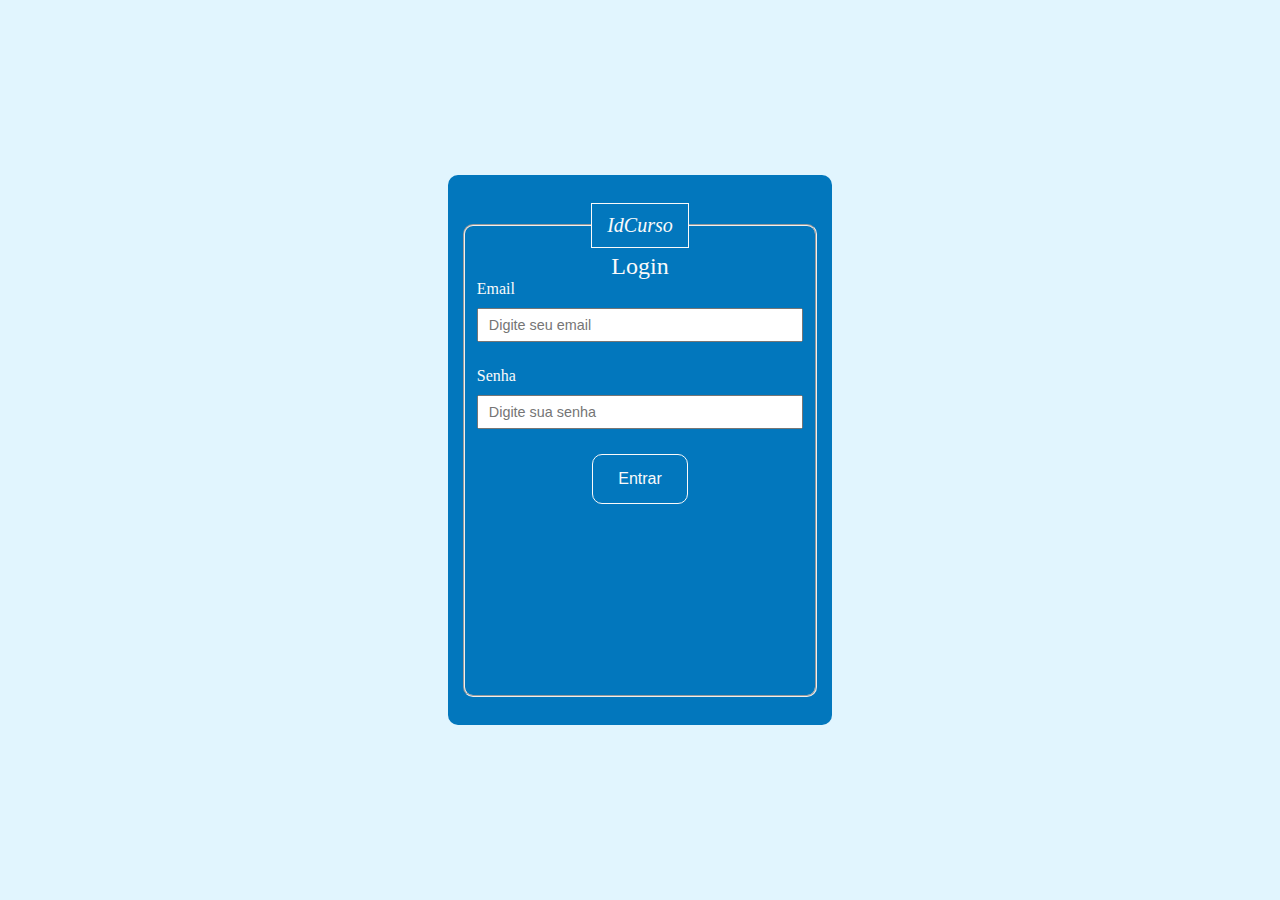
<file: index.html>
<!DOCTYPE html>

<html lang="pt-br">
<head>
    <meta charset="UTF-8">
    <meta http-equiv="X-UA-Compatible" content="IE=edge">
    <meta name="viewport" content="width=device-width, initial-scale=1.0">
    <title>Login</title>
    <link rel="stylesheet" href="style.css">
</head>

<body>
    <div class="divFormLogin">
        <form action="">
            <fieldset>
                <legend><i>IdCurso</i></legend>

                <div class="divTituloForm">
                    <span>Login</span>
                </div>

                <div class="divDadosForm">
                    <label for="email">Email</label>
                    <input id="email" type="email" placeholder="Digite seu email">
                    <label for="senha">Senha</label>
                    <input id="senha" type="password" placeholder="Digite sua senha">
                </div>

                <div class="divBntFormLogin">
                    <button type="button" onclick="fazerLogin()">Entrar</button>
                </div>
            </fieldset>
        </form>
    </div>
</body>
    <script src="index.js"></script>
</html>
</file>
<file: style.css>
:root {
    --gray-50-background-color: #FAFAFA;
    --light-blue-800-background-color: #0277BD;
    --light-blue-500-background-color: #03A9F4;
    --gray-800-text-color: #424242;
    --gray-50-text-color: #FAFAFA;
    --gray-50-border-style: 1px solid #FAFAFA;
    --ccc-border-style: 1px solid #CCC;
    --gray-800-border-style: 1px solid #424242;
}

body {
    width: 100%;
    margin: 0px;
    padding: 0px;
    background-color: var(--gray-50-background-color);
    box-sizing: border-box;
    display: flex;
    justify-content: end;
}

.divFormLogin {
    width: 100%;
    height: 100vh;
    background-color: #E1F5FE;
    display: flex;
    justify-content: center;
    align-items: center;
}

.divFormLogin form {
    width: 30%;
    height: 550px;
    border-radius: 10px;
    background-color: var(--light-blue-800-background-color);
    color: var(--gray-50-background-color);
    display: flex;
    flex-direction: column;
    justify-content: center;
    align-items: center;
}

.divFormLogin form fieldset {
    width: 85%;
    height: 475px;
    margin: 15px 0px;
    border-radius: 10px;
    display: flex;
    flex-direction: column;
    justify-content: space-evenly;
}

.divFormLogin form legend {
    font-size: 1.25rem;
    padding: 10px 15px;
    border: var(--gray-50-border-style);
    margin: auto;
}

.divTituloForm {
    font-size: 1.5rem;
    text-align: center;
}

.divFormLogin form .divDadosForm {
    display: flex;
    flex-direction: column;
}

.divFormLogin form .divDadosForm label {
    margin-bottom: 10px;
}

.divFormLogin form .divDadosForm input {
    height: 30px;
    font-size: 0.9rem;
    padding: 0px 10px;
    margin-bottom: 25px;
    color: var(--gray-800-text-color);
}

.divFormLogin form .divBntFormLogin {
    text-align: center;
}

.divFormLogin form .divBntFormLogin button {
    font-size: 1rem;
    padding: 15px 25px;
    border-radius: 10px;
    border: var(--gray-50-border-style);
    background-color: var(--light-blue-800-background-color);
    color: var(--gray-50-background-color);
    cursor: pointer;
}

.menu {
    width: 20%;
    height: 100vh;
    left: 0;
    color: var(--gray-50-text-color);
    background-color: var(--light-blue-800-background-color);
    position: fixed;
    display: flex;
    flex-direction: column;
    align-items: center;
}

.divTituloMenu {
    width: 90%;
    height: 100px;
    font-size: 1.5rem;
    display: flex;
    justify-content: center;
    align-items: center;
}

.divItensMenu {
    width: 90%;
}

.divItemMenu {
    margin-top: 35px;
    display: flex;
    flex-direction: column;
}

.divNomeItem {
    font-size: 0.90rem;
    margin-bottom: 20px;
}

.divOpcoesItem {
    width: 100%;
    display: flex;
    flex-direction: column;
}

.divOpcoesItem a {
    padding: 15px;
    margin-bottom: 5px;
    text-decoration: none;
    color: var(--gray-50-text-color);
    display: flex;
    align-items: center;
}

.divOpcoesItem a:hover {
    transition: 0.5s;
    border-radius: 10px;
    background-color: var(--light-blue-500-background-color);
}

.divOpcoesItem a i {
    font-size: 1.25rem;
    padding-right: 10px;
}

.divOpcoesItem a span {
    text-align: center;
}

main {
    width: 80%;
    height: 100vh;
    display: flex;
    flex-direction: column;
    align-items: center;
}

header {
    width: 80%;
    height: 100px;
    top: 0;
    background-color: var(--gray-50-background-color);
    position: fixed;
    border-bottom: var(--ccc-border-style);
    display: flex;
    justify-content: center;
    align-items: center;
}

nav {
    width: 75%;
    display: flex;
    justify-content: space-evenly;
    align-items: center;
}

nav a {
    width: 20%;
    padding: 15px 0px;
    color: var(--gray-800-text-color);
    text-decoration: none;
    display: flex;
    justify-content: center;
    align-items: center;
}

nav a i {
    font-size: 1.25rem;
    padding-right: 10px;
}

nav a:hover {
    border-radius: 10px;
    border: var(--ccc-border-style);
}

nav span {
    text-align: center;
}

.divConteudoPrincipal {
    width: 75%;
    margin-top: 200px;
    display: flex;
    flex-direction: column;
    align-items: center;
}

.divTituloTela {
    width: 100%;
    height: 100px;
    font-size: 1.5rem;
    border-radius: 10px;
    border: var(--ccc-border-style);
    color: var(--gray-800-text-color);
    display: flex;
    align-items: center;
    justify-content: center;
}

.secao {
    width: 100%;
    margin: 75px 0px;
    border-radius: 10px;
    color: var(--gray-800-text-color);
    display: flex;
    flex-direction: column;
    align-items: center;
}

.divTituloSecao {
    width: 100%;
    height: 75px;
    border-top-left-radius: 10px;
    border-top-right-radius: 10px;
    border: var(--ccc-border-style);
    display: flex;
    align-items: center;
}

.divTituloSecao span {
    margin-left: 25px;
}

.divConteudoSecao {
    width: 100%;
    border-bottom-left-radius: 10px;
    border-bottom-right-radius: 10px;
    border: var(--ccc-border-style);
    border-top: none;
    display: flex;
    flex-direction: column;
    align-items: center;
}

.divTituloSubSecao {
    margin-bottom: 30px;
}

.divConteudoSecao .divBtnAddAula {
    width: 90%;
    margin-top: 40px;
    text-align: end;
}

.divConteudoSecao .divBtnAddAula a {
    padding: 10px;
    border-radius: 10px;
    background-color: #4CAF50;
    color: var(--gray-50-text-color);
    text-decoration: none;
}

.divConteudoSecao .divBtnAddAula a i {
    padding-right: 5px;
}

.divConteudoSecao table {
    width: 90%;
    margin: 40px 0px;
    border-radius: 10px;
    color: var(--gray-800-text-color);
}

.divConteudoSecao table th, td {
    padding: 20px;
    border: var(--ccc-border-style);
}

.divConteudoSecao table .numAulaTable {
    width: 5%;
    text-align: center;
}

.divConteudoSecao table .dataAulaTable {
    width: 15%;
    text-align: center;
}

.divConteudoSecao table .descricaoAulaTable {
    width: 75%;
}

.divConteudoSecao table .acoesAulaTable {
    width: 5%;
    text-align: center;
}

.divConteudoSecao table .acoesAulaTable a {
    text-decoration: none;
}

.divConteudoSecao table .acoesAulaTable i {
    font-size: 1.25rem;
    color: var(--gray-800-text-color);
    display: flex;
    justify-content: center;
    align-items: center;
}

.divConteudoSecao table .nomeAlunoTable {
    width: 40%;
}

.divConteudoSecao table .progressoAlunoTable {
    width: 50%;
}

.divConteudoSecao table .progressoAlunoTable .barraProgresso {
    width: 90%;
    height: 25px;
    border-radius: 10px;
    border: var(--ccc-border-style);
}

.divConteudoSecao table .progressoAlunoTable .barraProgresso #preenchimentoBarra1 {
    width: 30%;
    height: 100%;
    border-radius: 10px;
    background-color: #F44336;
}

.divConteudoSecao table .progressoAlunoTable .barraProgresso #preenchimentoBarra2 {
    width: 10%;
    height: 100%;
    border-radius: 10px;
    background-color: #F44336;
}

.divConteudoSecao table .progressoAlunoTable .barraProgresso #preenchimentoBarra3 {
    width: 20%;
    height: 100%;
    border-radius: 10px;
    background-color: #F44336;
}

.divConteudoSecao table .porcentagemAlunoTable {
    width: 10%;
    text-align: center;
}

.formRegistroAula {
    width: 75%;
    margin: 25px;
}

.formRegistroAula fieldset {
    display: flex;
    flex-direction: column;
    border: none;
}

#labelDescricaoAula {
    margin-top: 25px;
}

.formRegistroAula fieldset .labelStyle1 {
    margin-bottom: 10px;
}

.formRegistroAula fieldset .inputStyle1 {
    height: 35px;
    padding: 0px 10px;
    font-size: 0.9rem;
    margin-bottom: 35px;
    color: var(--gray-800-text-color);
}

.formRegistroAula fieldset .divFrequencia {
    margin-bottom: 50px;
    display: flex;
    flex-direction: column;
}

.divTituloFrequencia {
    margin: 10px 0px 35px 0px;
}

form fieldset .divFrequencia .alunosFrenquecia {
    margin-left: 50px;
}

form fieldset .divFrequencia .alunosFrenquecia div {
    margin-bottom: 25px;
}



.divUsuarios {
    width: 75%;
    margin: 30px 0px;
    color: var(--gray-800-text-color);
    display: flex;
    flex-direction: column;
}

.divUsuario {
    width: 100%;
    padding: 20px 25px;
    margin-bottom: 25px;
    border-radius: 10px;
    border: var(--ccc-border-style);
}

.divUsuario i {
    font-size: 1.25rem;
    padding-right: 10px;
}

.divImgUser {
    text-align: center;
}

.divImgUser i {
    font-size: 10rem;
    display: flex;
}

.divConteudoPrincipal form {
    width: 50%;
    margin-top: 50px;
    display: flex;
    flex-direction: column;
    justify-content: center;
    align-items: center;
}

.divConteudoPrincipal form fieldset {
    width: 90%;
    border: none;
    display: flex;
    flex-direction: column;
}

.divConteudoPrincipal form fieldset label {
    margin-bottom: 10px;
}

.divConteudoPrincipal form fieldset #emailPerfil:hover {
    background-color: var(--gray-50-background-color);
}

.divConteudoPrincipal form fieldset input {
    height: 30px;
    font-size: 0.9rem;
    padding: 0px 10px;
    margin-bottom: 25px;
    color: var(--gray-800-text-color);
}

form fieldset .divBtnForm {
    width: 100%;
    margin-top: 10px;
}

form fieldset .divBtnForm button {
    font-size: 0.9rem;
    padding: 12.5px 20px;
    border-radius: 10px;
    color: var(--gray-50-text-color);
    border: none;
    cursor: pointer;
}

form fieldset .divBtnForm #btnSalvar {
    background-color: var(--light-blue-800-background-color);
    margin-right: 10px;
}

form fieldset .divBtnForm #btnCancelar {
    background-color: #C62828;
}
</file>
